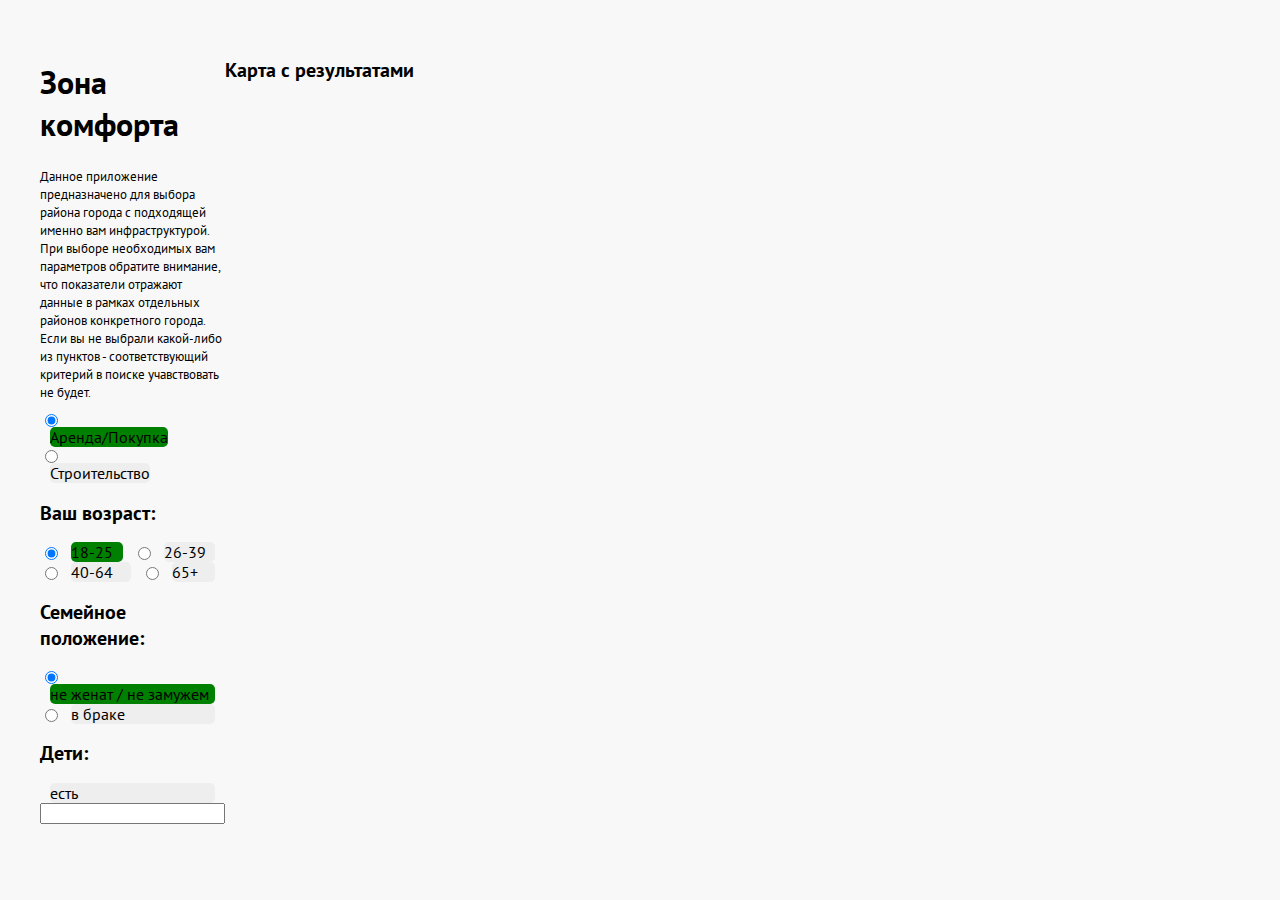
<file: fe2/index.html>
<!DOCTYPE html>
<html lang="ru">
<head>
	<meta charset="utf-8">
	<title>Поиск жилья</title>
	<meta name="viewport" content="width=device-width,initial-scale=1">
	<link rel="stylesheet" type="text/css" href="style.css">
	<link href="https://fonts.googleapis.com/css?family=PT+Sans:400,700&display=swap&subset=cyrillic-ext" rel="stylesheet"> 

  <script src="https://api-maps.yandex.ru/2.1/?lang=ru_RU&amp;apikey=7cfca100-cb4c-40de-9a8c-044a555ce732" type="text/javascript"></script>
  <script src="js/work.js"></script>  
  <script src="js/funcs.js"></script>  

  	<style>
        html, body, #map {
            width: 900px; height: 600px; padding: 10px; margin:10px;
        }
    </style>


</head>
	<body>
		<section class="parameters">
			<h1>Зона комфорта</h1>
 			<p style="font-size:smaller;">Данное приложение предназначено для выбора района города с подходящей именно вам инфраструктурой. При выборе необходимых вам параметров обратите внимание, что показатели отражают данные в рамках отдельных районов конкретного города. Если вы не выбрали какой-либо из пунктов - соответствующий критерий в поиске учавствовать не будет. </p>
 			<input type="radio" name="typeOfSearch" id="personal" checked onclick="click1()">
			<label for="personal" tabindex="0">Аренда/Покупка</label>
			<input type="radio" name="typeOfSearch" id="building" onclick="click1()">
			<label for="building" tabindex="0">Строительство</label>  			
 			
 			<form class="personal" onsubmit="return false">
 			<div class="age">
				<h2>Ваш возраст:</h2>
				<input type="radio" name="age" id="0" value=2 hidden checked onclick="click1()">
				<label for="0" tabindex="0">18-25</label>
				<input type="radio" name="age" id="1" value=3 hidden onclick="click1()">
				<label for="1" tabindex="0">26-39</label>
				<input type="radio" name="age" id="2" value=4 hidden onclick="click1()">
				<label for="2" tabindex="0">40-64</label>
				<input type="radio" name="age" id="3" value=5 hidden onclick="click1()">
				<label for="3" tabindex="0">65+</label>
			</div>
			<div class="family">
				<h2>Семейное положение:</h2>
				<input type="radio" name="family" id="alone" value='no' hidden checked onclick="click1()"> 
				<label for="alone" tabindex="0">не женат / не замужем</label>
				<input type="radio" name="family" id="married" value="yes" hidden onclick="click1()">
				<label for="married" tabindex="0">в браке</label>
			</div>
			<div class="kids">
				<h2>Дети:</h2>
				<label for="kidsnumber" onclick="click2()">есть</label>
				<input type="number" name="kids" id="kidsnumber" style="display:inline;" onclick="click1()"/>

			</div>
			</form>
		
		<div class="building">
		<h1>Строительство</h1>
			<h2>Инфраструктура:</h2>
			<div class="kidgardens">
				<h2>Загруженность детских садов</h2>
				<a href="#">отобразить</a>
			</div>				
			<div class="school">
				<h2>Загруженность школ</h2>
				<a href="#">отобразить</a>
			</div>
			<div class="molls">
				<h2>Нагрузка на торговые центры</h2>
				<a href="#">Отобразить</a>
			</div>
			<div class="leisure">
				<h2>Нагрузка на объекты досуга</h2>
				<a href="#">Отобразить</a>
			</div>
		</div>

		</section>

		<section class="map-result">
 				<h2>Карта c результатами</h2>
 				<div id="map"> </div>
 		</section>

		<section class="error-popup hidden">
 				<h2 class="error-title">Ошибка</h2>
 		</section>

	</body>
</html>
</file>
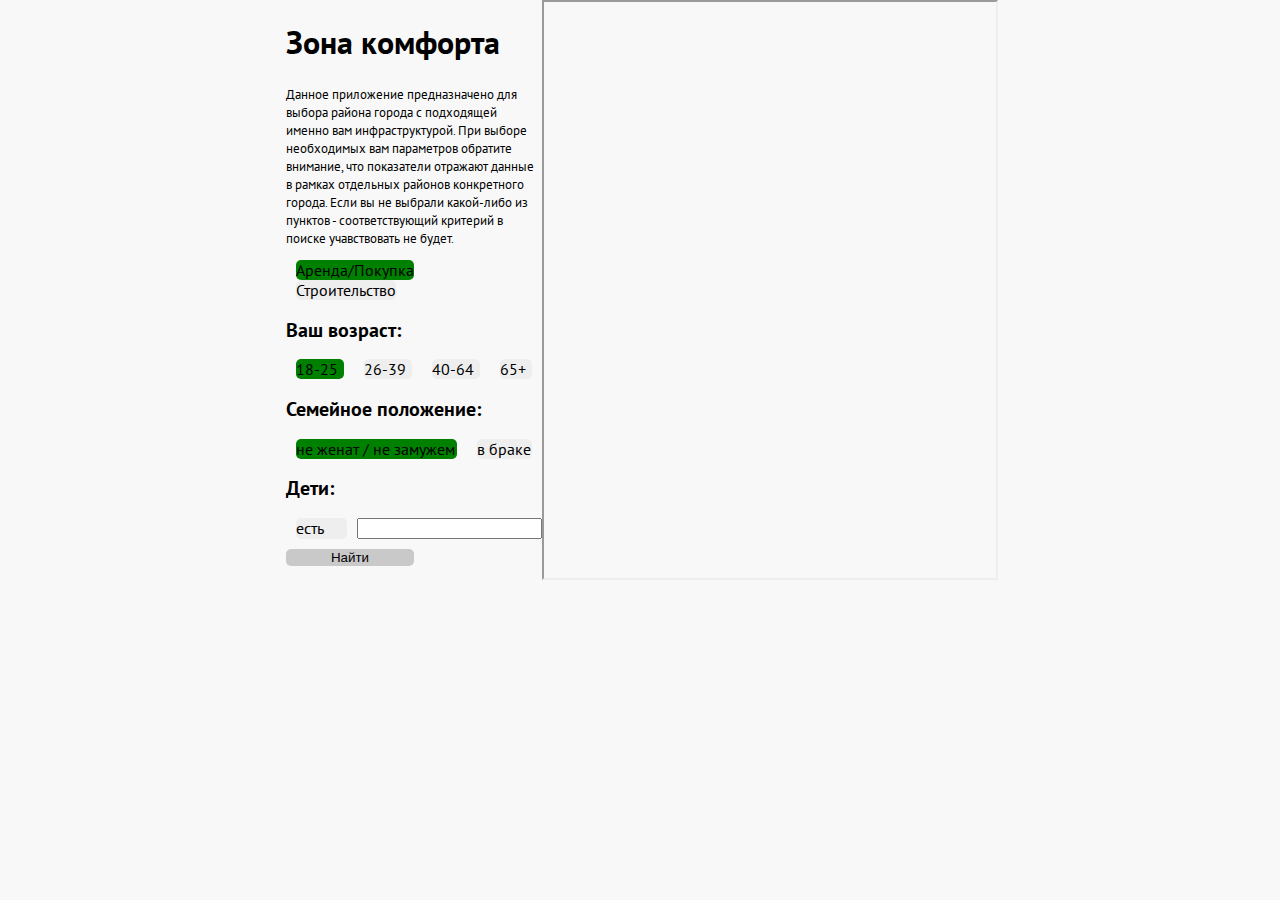
<file: fe3/index2.html>
<!DOCTYPE html>
<html lang="ru">
<head>
	<meta charset="utf-8">
	<title>Поиск жилья</title>
	<meta name="viewport" content="width=device-width,initial-scale=1">
	<link rel="stylesheet" type="text/css" href="style.css">
	<link href="https://fonts.googleapis.com/css?family=PT+Sans:400,700&display=swap&subset=cyrillic-ext" rel="stylesheet"> 
</head>
	<body>
		<section class="parameters">
			<h1>Зона комфорта</h1>
 			<p style="font-size:smaller;">Данное приложение предназначено для выбора района города с подходящей именно вам инфраструктурой. При выборе необходимых вам параметров обратите внимание, что показатели отражают данные в рамках отдельных районов конкретного города. Если вы не выбрали какой-либо из пунктов - соответствующий критерий в поиске учавствовать не будет. </p>
 			<input type="radio" name="typeOfSearch" id="personal" checked>
			<label for="personal" tabindex="0">Аренда/Покупка</label>
			<input type="radio" name="typeOfSearch" id="building">
			<label for="building" tabindex="0">Строительство</label>  			
 			
 			<form class="personal" onsubmit="return false">
 			<div class="age">
				<h2>Ваш возраст:</h2>
				<input type="radio" name="age" id="0" value=2 hidden checked>
				<label for="0" tabindex="0">18-25</label>
				<input type="radio" name="age" id="1" value=3 hidden>
				<label for="1" tabindex="0">26-39</label>
				<input type="radio" name="age" id="2" value=4 hidden>
				<label for="2" tabindex="0">40-64</label>
				<input type="radio" name="age" id="3" value=5 hidden>
				<label for="3" tabindex="0">65+</label>
			</div>
			<div class="family">
				<h2>Семейное положение:</h2>
				<input type="radio" name="family" id="alone" value='no' hidden checked>
				<label for="alone" tabindex="0">не женат / не замужем</label>
				<input type="radio" name="family" id="married" value="yes" hidden>
				<label for="married" tabindex="0">в браке</label>
			</div>
			<div class="kids">
				<h2>Дети:</h2>
				<label for="kidsnumber">есть</label>
				<input type="number" name="kids" id="kidsnumber" style="display:inline;"/>

			</div>
			<button type="submit">Найти</button>
			</form>
		
		<div class="building">
		<h1>Строительство</h1>
			<h2>Инфраструктура:</h2>
			<div class="kidgardens">
				<h2>Загруженность детских садов</h2>
				<a href="#">отобразить</a>
			</div>				
			<div class="school">
				<h2>Загруженность школ</h2>
				<a href="#">отобразить</a>
			</div>
			<div class="molls">
				<h2>Нагрузка на торговые центры</h2>
				<a href="#">Отобразить</a>
			</div>
			<div class="leisure">
				<h2>Нагрузка на объекты досуга</h2>
				<a href="#">Отобразить</a>
			</div>
		</div>

		</section>

		<section class="map-result">
 				<iframe src="https://yandex.ru/map-widget/v1/-/CCSVVO2s" frameborder="1" allowfullscreen="true"></iframe>
 		</section>

		<section class="error-popup hidden">
 				<h2 class="error-title">Ошибка</h2>
 		</section>

 		<script src="js/backend.js"></script>
 		<script src="js/data.js"></script>
		<script src="js/index.js"></script>
	</body>
</html>
</file>
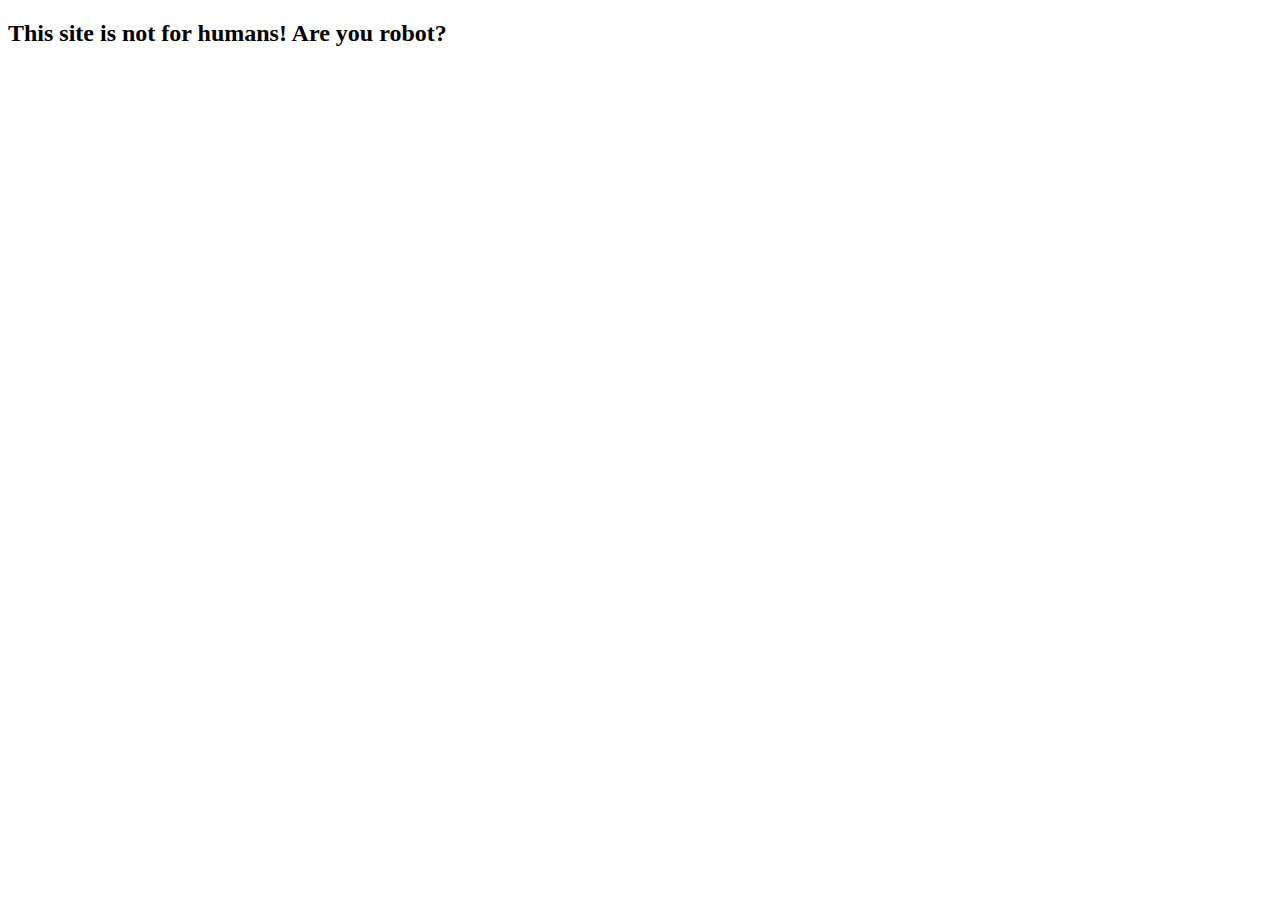
<file: backend/templates/home.html>
<!DOCTYPE html>
<html lang="en">
<head>
    <meta charset="UTF-8">
    <title>Hackathon API</title>
</head>
<body>
    <h2>
        This site is not for humans! Are you robot?
    </h2>
</body>
</html>
</file>
<file: fe2/style.css>
body {
	background-color: #f8f8f8;
	font-family: "PT Sans", sans-serif;
	display: flex;
	flex-direction: column;
	width: 320px;
	margin: 0 auto;
}

p {
	font-size: 14px;
}

label {
	margin: 0 10px;
	background-color: #eeeeee;
	flex-grow: 1;
	border-radius: 5px;
}

#personal:checked ~ div.building {
	display: none;
}

#building:checked ~ form {
	display: none;
}

input:checked+label {
	background-color: green;
}

h2 {
	font-size: 20px;
	display: block;
	width: 100%;
}

input {
	display: block;
}

.parameters div {
	display: flex;
	flex-wrap: wrap;
	justify-content: space-between;
}

.map-result {
	display: block;
	min-height: 200px;
	b1ackground-image: url('source/map.jpg');
}

a {
	display: flex;
	align-items: center;
	justify-content: center;
	margin: 5px;
	flex-grow: 1;
	text-decoration: none;
	color: black;
	font-size: 14px;
	box-sizing: border-box;
	padding: 5px;
	background-color: #eeeeee;
	border-radius: 5px;
}

.error-popup {
	width: 100%;
	min-height: 200px;
	display: flex;
	justify-content: center;
	align-items: center;
}

.hidden {
	display: none;
}

@media (min-width: 768px) {
	body {
		flex-direction: row;
		width: 708px;
	}

	p {
		font-size: 16px;
	}

	.parameters {
		width: 256px;
	}

	.map-result {
		flex-grow: 1;
	}
}

@media(min-width: 1300px) {
	body {
		width: 1220px;
	}

	p {
		font-size: 20px;
	}

}
</file>
<file: fe3/style.css>
body {
	background-color: #f8f8f8;
	font-family: "PT Sans", sans-serif;
	display: flex;
	flex-direction: column;
	width: 320px;
	margin: 0 auto;
}

p {
	font-size: 14px;
}

label {
	margin: 0 10px;
	background-color: #eeeeee;
	flex-grow: 1;
	border-radius: 5px;
}

#personal:checked ~ div.building {
	display: none;
}

#building:checked ~ form {
	display: none;
}

input:checked+label {
	background-color: green;
}

h2 {
	font-size: 20px;
	display: block;
	width: 100%;
}

input {
	display: none;
}

iframe {
	width: 100%;
	height: 100%;
}

.parameters div {
	display: flex;
	flex-wrap: wrap;
	justify-content: space-between;
}

a {
	display: flex;
	align-items: center;
	justify-content: center;
	margin: 5px;
	flex-grow: 1;
	text-decoration: none;
	color: black;
	font-size: 14px;
	box-sizing: border-box;
	padding: 5px;
	background-color: #eeeeee;
	border-radius: 5px;
}

.error-popup {
	width: 100%;
	min-height: 200px;
	display: flex;
	justify-content: center;
	align-items: center;
}

button {
	margin: 10px auto;
	width: 50%;
	background-color: #c9c9c9;
	border-radius: 5px;
	border: none;
	outline: none;

}
.hidden {
	display: none;
}

@media (min-width: 768px) {
	body {
		flex-direction: row;
		width: 708px;
	}

	p {
		font-size: 16px;
	}

	.parameters {
		width: 256px;
	}

	.map-result {
		flex-grow: 1;
	}
}

@media(min-width: 1300px) {
	body {
		width: 1220px;
	}

	p {
		font-size: 20px;
	}

	.map-result {
		position: relative;
	}
	iframe {

		width: 100%;
		height: 100%;
	}

}
</file>
